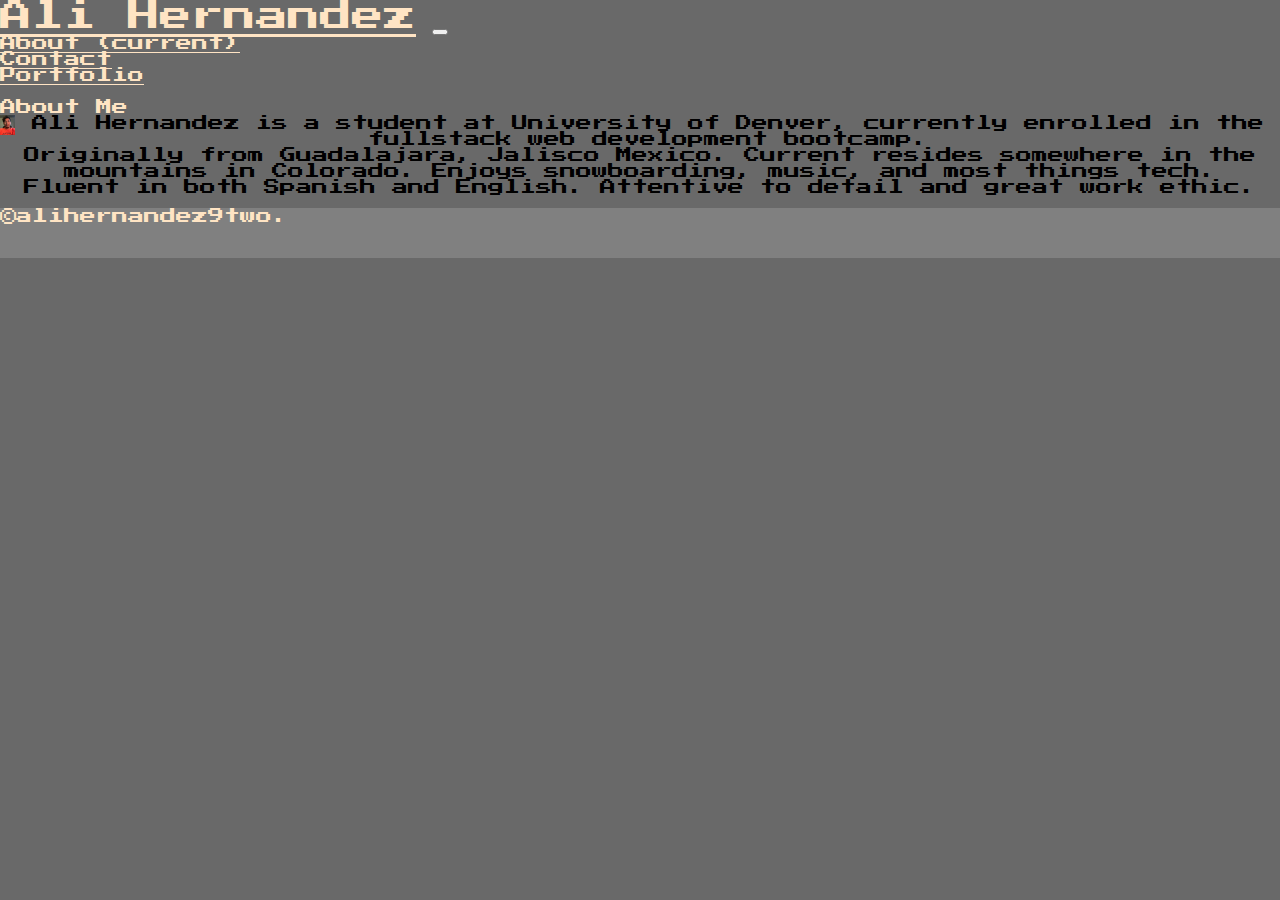
<file: index.html>
<!DOCTYPE html>
<html lang="en">
<head>
  <link rel="shortcut icon" type="image/png" href="assets/iconfinder_game_soul_ghost_scary_spooky_halloween_5898858.png" />
    <meta charset="UTF-8">
    <meta name="viewport" content="width=device-width, initial-scale=1.0">
    <title>About</title>
    <link rel="stylesheet"  type="text/css" href="assets/reset.css">
    <link rel="stylesheet"  type="text/css" href="assets/styles.css">
    <link rel="stylesheet" href="https://stackpath.bootstrapcdn.com/bootstrap/4.5.0/css/bootstrap.min.css" integrity="sha384-9aIt2nRpC12Uk9gS9baDl411NQApFmC26EwAOH8WgZl5MYYxFfc+NcPb1dKGj7Sk" crossorigin="anonymous">
    <script src="https://code.jquery.com/jquery-3.5.1.slim.min.js" integrity="sha384-DfXdz2htPH0lsSSs5nCTpuj/zy4C+OGpamoFVy38MVBnE+IbbVYUew+OrCXaRkfj" crossorigin="anonymous"></script>
<script src="https://cdn.jsdelivr.net/npm/popper.js@1.16.0/dist/umd/popper.min.js" integrity="sha384-Q6E9RHvbIyZFJoft+2mJbHaEWldlvI9IOYy5n3zV9zzTtmI3UksdQRVvoxMfooAo" crossorigin="anonymous"></script>
<script src="https://stackpath.bootstrapcdn.com/bootstrap/4.5.0/js/bootstrap.min.js" integrity="sha384-OgVRvuATP1z7JjHLkuOU7Xw704+h835Lr+6QL9UvYjZE3Ipu6Tp75j7Bh/kR0JKI" crossorigin="anonymous"></script>
<link href="https://fonts.googleapis.com/css2?family=Press+Start+2P&display=swap" rel="stylesheet">
</head>
<body style="background-color: dimgray;">
  
  <nav class="navbar navbar-expand-lg navbar-light bg-dark">
    <a class="navbar-brand, text-white," href="https://youtu.be/FpJziVCmF5c" style="font-size: xx-large; font-family: 'Press Start 2P'; color: bisque;">Ali Hernandez</a>
    <button class="navbar-toggler" type="button" data-toggle="collapse" data-target="#navbarNavDropdown" aria-controls="navbarNavDropdown" aria-expanded="false" aria-label="Toggle navigation">
      <span class="navbar-toggler-icon"></span>
    </button>
    <div class="collapse navbar-collapse" id="navbarNavDropdown">
      <ul class="navbar-nav">
        <li class="nav-item active">
          <a class="nav-link" style="color: bisque;" href="index.html">About <span class="sr-only">(current)</span></a>
        </li>
        <li class="nav-item">
          <a class="nav-link" style="color:bisque;" href="contact.html">Contact</a>
        </li>
        <li class="nav-item">
          <a class="nav-link" style="color: bisque;" href="portfolio.html">Portfolio</a>
        </li>
      </ul>
    </div>
  </nav>

  <br>

  <div class="card bg-dark text-white">
    <div class="card-body">
      <h5 class="card-title" style="color: bisque; height: 100%;">About Me</h5>
      
    </div>
    <main class="container" style="max-height: 100%; ">
    <img src="assets/IMG_5396-2.jpg" class="card-img-top" alt="lilAli" style="width: 25%; height: 25%;">
    <p class="card-text" style="text-align: center;">Ali Hernandez is a student at University of Denver, currently enrolled in the fullstack web development bootcamp.
    <br>
    Originally from Guadalajara, Jalisco Mexico. Current resides somewhere in the mountains in Colorado. Enjoys snowboarding, music, and most things tech.
    <br>
    Fluent in both Spanish and English. Attentive to detail and great work ethic.
  </p>
  <br>
  <br>

  <ul class="list-group list-group-flush" id="list">
    <li class="list-group-item" style="color: lightblue; background-color: bisque;"><a href="https://www.linkedin.com/in/german-hernandez-96b1b71a9"><img style="display: table; vertical-align: middle;" src =assets/iconfinder_2018_social_media_popular_app_logo_linkedin_3225190.png /></a>
    
  </ul>
  
  

</main>
<br>

<footer class="footer mt-auto py-3 bg-dark text-white; fixed-bottom" style="background-color: gray; list-style-position: inherit;" >
  <div class="container">
    <span style="color: bisque;">&#169;alihernandez9two.</span>
  </div>
</footer>
</div>



</body>
</html>
</file>
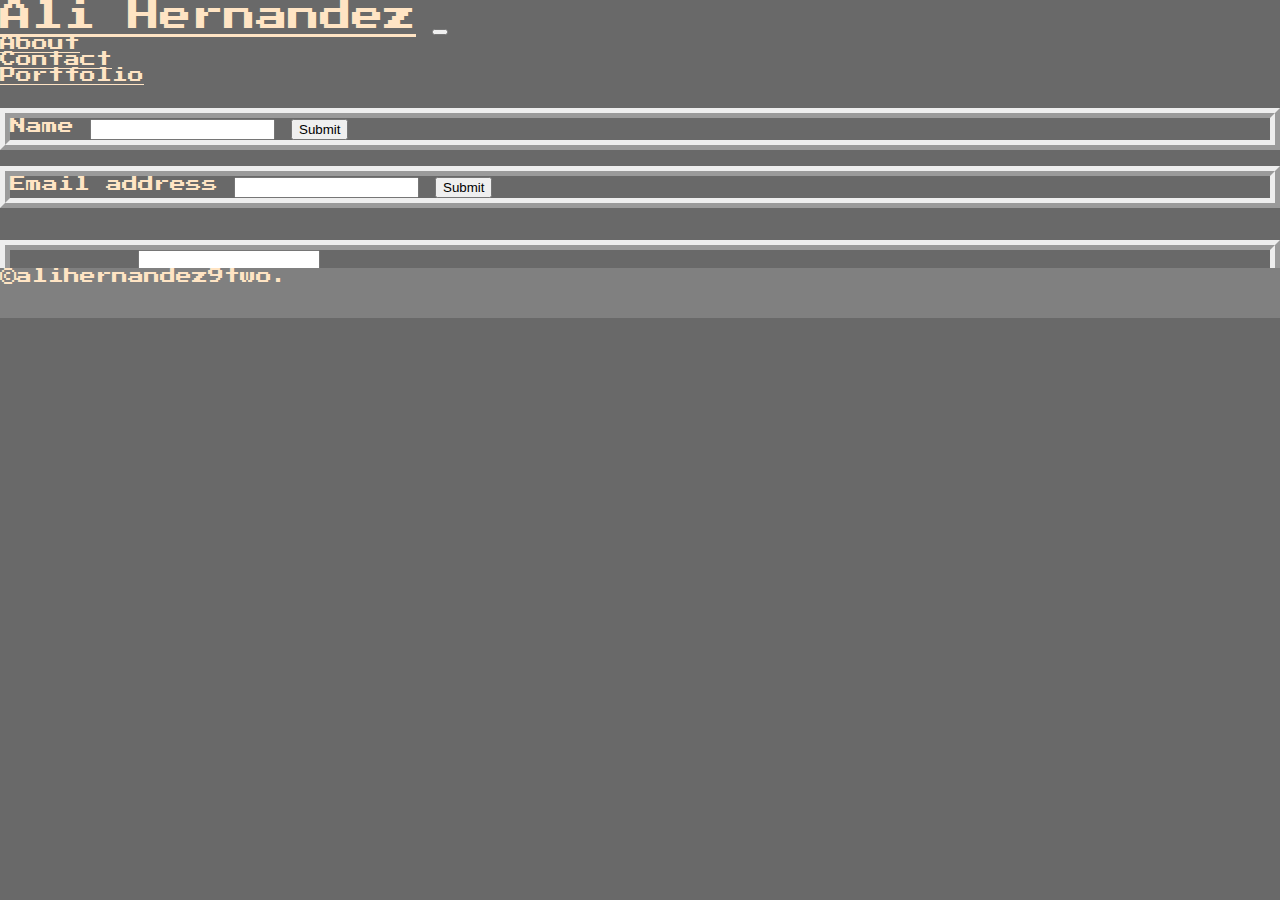
<file: contact.html>
<!DOCTYPE html>
<html lang="en">
<head>
  <link rel="shortcut icon" type="image/png" href="assets/iconfinder_game_soul_ghost_scary_spooky_halloween_5898858.png" />
    <meta charset="UTF-8">
    <meta name="viewport" content="width=device-width, initial-scale=1.0">
    <title>Contact</title>
    <link rel="stylesheet"  type="text/css" href="assets/reset.css">
    <link rel="stylesheet"  type="text/css" href="assets/styles.css">
    <link rel="stylesheet" href="https://stackpath.bootstrapcdn.com/bootstrap/4.5.0/css/bootstrap.min.css" integrity="sha384-9aIt2nRpC12Uk9gS9baDl411NQApFmC26EwAOH8WgZl5MYYxFfc+NcPb1dKGj7Sk" crossorigin="anonymous">
    <script src="https://code.jquery.com/jquery-3.5.1.slim.min.js" integrity="sha384-DfXdz2htPH0lsSSs5nCTpuj/zy4C+OGpamoFVy38MVBnE+IbbVYUew+OrCXaRkfj" crossorigin="anonymous"></script>
<script src="https://cdn.jsdelivr.net/npm/popper.js@1.16.0/dist/umd/popper.min.js" integrity="sha384-Q6E9RHvbIyZFJoft+2mJbHaEWldlvI9IOYy5n3zV9zzTtmI3UksdQRVvoxMfooAo" crossorigin="anonymous"></script>
<script src="https://stackpath.bootstrapcdn.com/bootstrap/4.5.0/js/bootstrap.min.js" integrity="sha384-OgVRvuATP1z7JjHLkuOU7Xw704+h835Lr+6QL9UvYjZE3Ipu6Tp75j7Bh/kR0JKI" crossorigin="anonymous"></script>
<link href="https://fonts.googleapis.com/css2?family=Press+Start+2P&display=swap" rel="stylesheet">
</head>
<body style="background-color: dimgrey;"> 

  <nav class="navbar navbar-expand-lg navbar-light bg-dark">
    <a class="navbar-brand, text-white," href="https://youtu.be/FpJziVCmF5c" style="font-size: xx-large; font-family: 'Press Start 2P'; color: bisque;">Ali Hernandez</a>
    <button class="navbar-toggler" type="button" data-toggle="collapse" data-target="#navbarNavDropdown" aria-controls="navbarNavDropdown" aria-expanded="false" aria-label="Toggle navigation">
      <span class="navbar-toggler-icon"></span>
    </button>
    <div class="collapse navbar-collapse" id="navbarNavDropdown">
      <ul class="navbar-nav">
        <li class="nav-item active">
          <a class="nav-link" style="color: bisque;" href="index.html">About</a>
        </li>
        <li class="nav-item">
          <a class="nav-link" style="color:bisque;" href="contact.html">Contact</a>
        </li>
        <li class="nav-item">
          <a class="nav-link" style="color: bisque;" href="portfolio.html">Portfolio</a>
        </li>
      </ul>
    </div>
  </nav>
  <div class="container" style="margin: 0 auto; margin-top: 25px;">
    <form>
  <div class="form-group bg-dark" >
      <div class="col-10" style="color: bisque;">
    <label for="exampleInputName">Name</label>
    <input type="username" class="form-control" id="exampleInputName" aria-describedby="nameHelp">
    <button type="submit" class="btn btn-primary">Submit</button>
    </div>
  </div>
  </form>

  

<br>
  
<form>
<div class="form-group bg-dark">
    <div class="col-10" style="color: bisque;">
  <label for="exampleInputEmail1">Email address</label>
  <input type="email" class="form-control" id="exampleInputEmail1" aria-describedby="emailHelp">
  <button type="submit" class="btn btn-primary">Submit</button>
</div>
</div>
</form>


<br>

<br>

<form>
  <div class="form-group bg-dark">
    <div class="col-10" style="color: bisque;">
  <label for="exampleFormControlTextarea1">Message</label>
  <textarea class="form-control" id="exampleFormControlTextarea1"></textarea>
  <button type="submit" class="btn btn-primary">Submit</button>
</div>
</div>
</form>


<br>



<footer class="footer mt-auto py-3 bg-dark text-white; fixed-bottom" style="background-color: gray;">
  <div class="container">
    <span style="color: bisque;">&#169;alihernandez9two.</span>
  </div>
</footer>


</body>
</html>
</file>
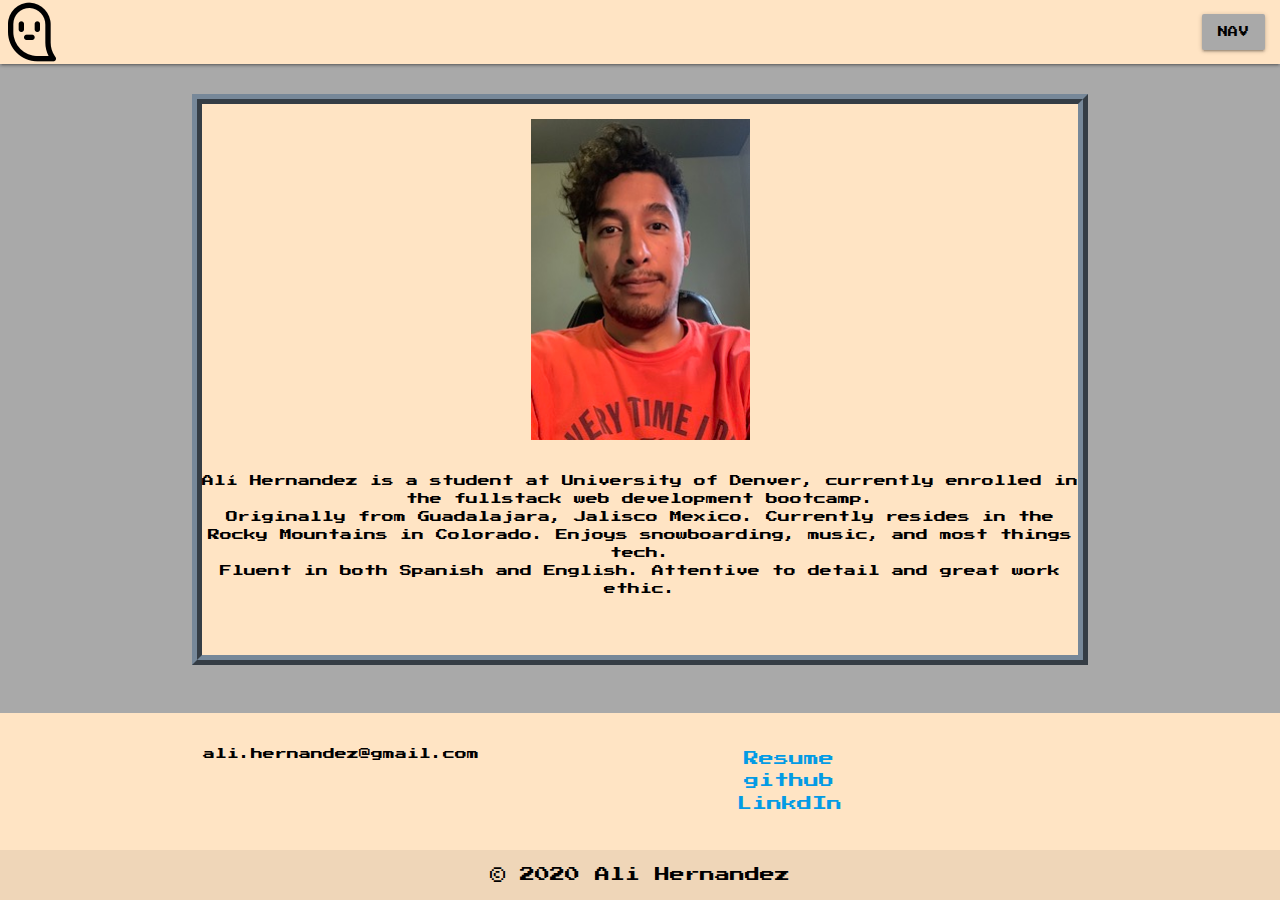
<file: indexNew.html>
<!DOCTYPE html>
<html lang="en">
  <head>
    <link
      rel="shortcut icon"
      type="image/png"
      href="assets/iconfinder_game_soul_ghost_scary_spooky_halloween_5898858.png"
    />
    <meta charset="UTF-8" />
    <meta name="viewport" content="width=device-width, initial-scale=1.0" />
    <!--pixlefont-->
    <link
      href="https://fonts.googleapis.com/css2?family=Press+Start+2P&display=swap"
      rel="stylesheet"
    />
    <!--Materialize CSS-->
    <link
      rel="stylesheet"
      href="https://cdnjs.cloudflare.com/ajax/libs/materialize/1.0.0/css/materialize.min.css"
    />
    <!--stylesheet-->
    <link rel="stylesheet" href="styles/styles.css" />
    <title>About</title>
  </head>
  <body>
    <nav>
      <div class="nav-wrapper">
        <a href="https://youtu.be/FpJziVCmF5c" class="brand-logo"
          ><img
            src="assets/iconfinder_game_soul_ghost_scary_spooky_halloween_5898858.png"
        /></a>
        <ul id="nav-mobile" class="right hide-on-down">
          <!-- Dropdown Trigger -->
          <a
            class="dropdown-trigger btn"
            style="color: black; background-color: darkgray;"
            href="#"
            data-target="dropdown1"
            >Nav</a
          >

          <!-- Dropdown Structure -->
          <ul id="dropdown1" class="dropdown-content">
            <li>
              <a
                class="navContent"
                style="font-size: small; color: black;"
                href="indexNew.html"
                >About</a
              >
            </li>
            <li>
              <a
                class="navContent"
                style="font-size: small; color: black;"
                href="portfolioNew.html"
                >Portfolio</a
              >
            </li>
            <li>
              <a
                class="navContent"
                style="font-size: small; color: black;"
                href="contactNew.html"
                >Contact</a
              >
            </li>
          </ul>
        </ul>
      </div>
    </nav>

    <main class="container" style="max-height: 100%;">
      

      <div class="aboutMe">
        <!--mug shot-->
      <img
      src="assets/IMG_5396-2.jpg"
      class="card-img-top center"
      id="mugshot"
      style="width: 25%; height: 25%; padding-bottom: 20px;"
    />
        <p class="card-text" style="text-align: center;">
          Alí Hernandez is a student at University of Denver, currently enrolled
          in the fullstack web development bootcamp.
          <br />
          Originally from Guadalajara, Jalisco Mexico. Currently resides
          in the 
          Rocky Mountains in Colorado. Enjoys snowboarding, music, and most
          things tech.
          <br />
          Fluent in both Spanish and English. Attentive to detail and great work
          ethic.
        </p>
        <br />
        <br />
      </div>
    </main>

    <!--Footer-->

    <footer class="page-footer">
      <div class="container">
        <div class="row">
          <div class="col 16">
            <p>ali.hernandez@gmail.com</p>
          </div>
          <div class="col l4 offset-l2 s12">
            <ul>
              <li><a href="https://drive.google.com/file/d/1dDq3R8_VMOO8uyL19HIRp6-BJCREo4Cw/view?usp=sharing">Resume</a></li>
              <li><a href="https://github.com/alihernandez">github</a></li>
              <li><a href="https://www.linkedin.com/in/ali-hernandez-96b1b71a9/">LinkdIn</a></li>
            </ul>
          </div>
        </div>
      </div>

      <div class="footer-copyright">
        <div class="container">
          © 2020 Ali Hernandez
        </div>
      </div>
    </footer>

    <!--  jQuery -->
    <script src="https://code.jquery.com/jquery-3.3.1.min.js"></script>

    <!-- Materialize CSS Framework: Compiled and minified JavaScript -->
    <script src="https://cdnjs.cloudflare.com/ajax/libs/materialize/1.0.0/js/materialize.min.js"></script>

    <!--local script-->
    <script src="scripts/materialize.js"></script>
  </body>
</html>
</file>
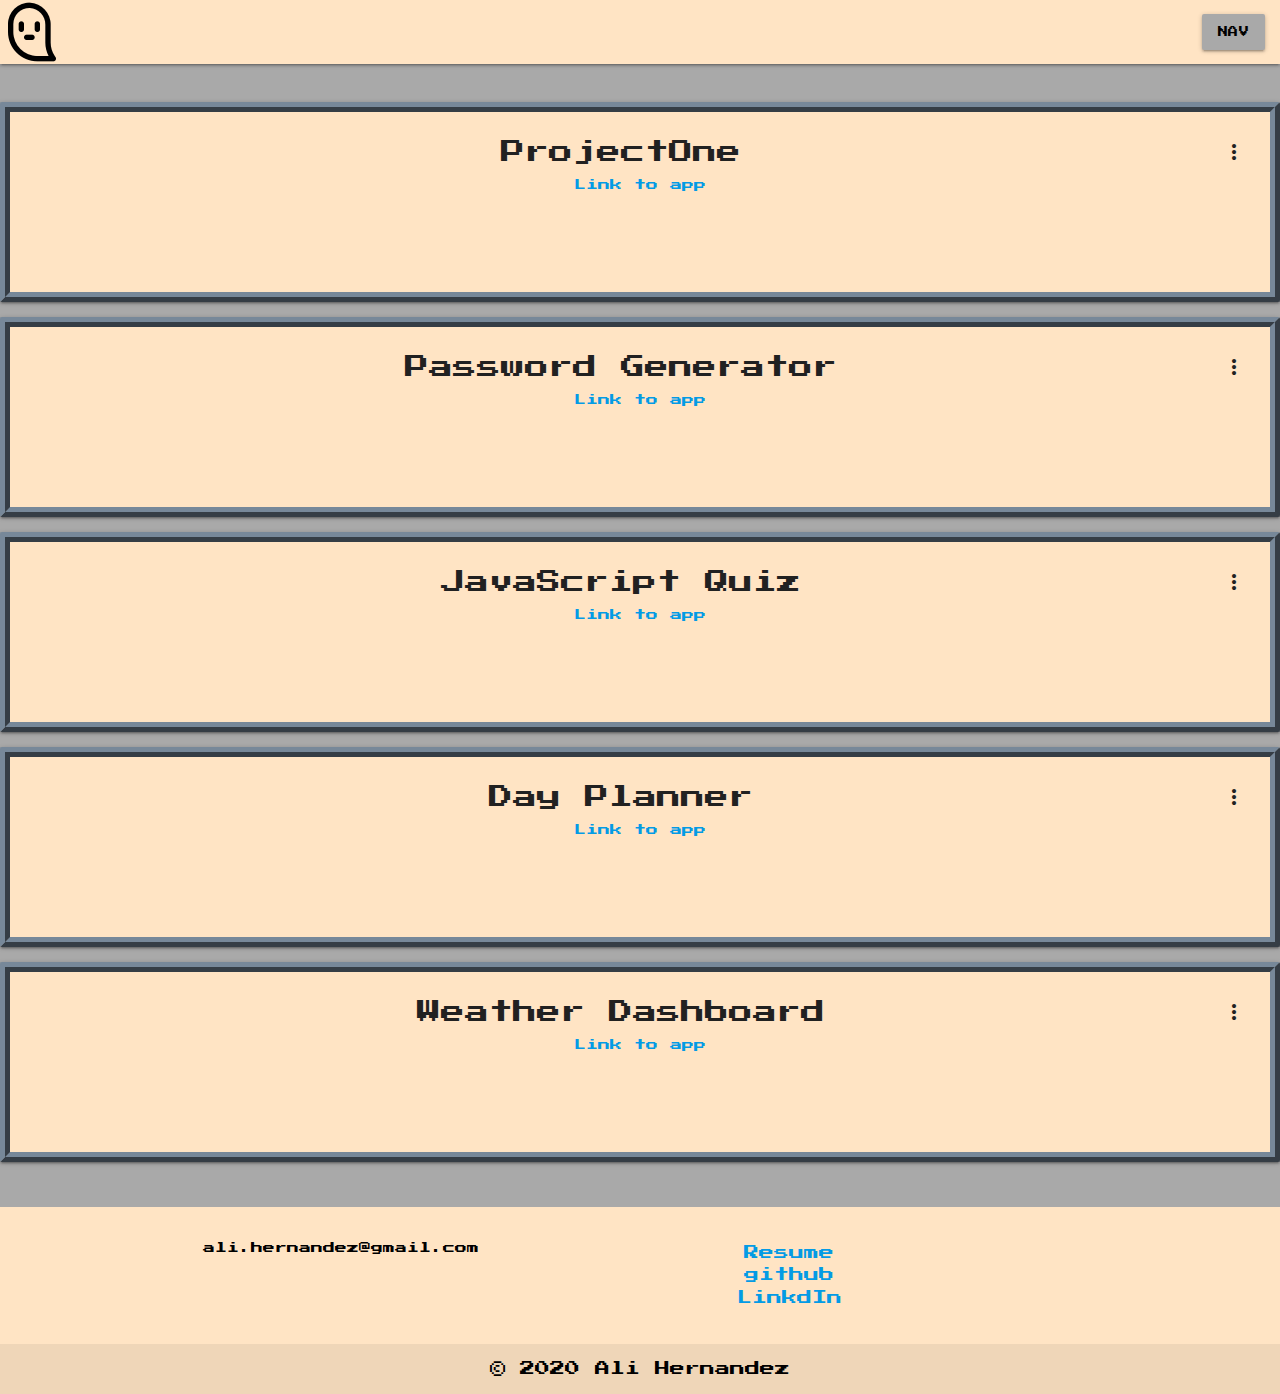
<file: portfolioNew.html>
<!DOCTYPE html>
<html lang="en">
  <head>
    <link rel="shortcut icon" type="image/png" href="assets/iconfinder_game_soul_ghost_scary_spooky_halloween_5898858.png" />
    <meta charset="UTF-8" />
    <meta name="viewport" content="width=device-width, initial-scale=1.0" />
    <title>Alí Hernandez</title>
    <!--Import Google Icon Font-->
    <link href="https://fonts.googleapis.com/icon?family=Material+Icons" rel="stylesheet">
    <!--pixlefont-->
    <link href="https://fonts.googleapis.com/css2?family=Press+Start+2P&display=swap" rel="stylesheet">
    <!-- Compiled and minified CSS -->
    <link
      rel="stylesheet"
      href="https://cdnjs.cloudflare.com/ajax/libs/materialize/1.0.0/css/materialize.min.css"
    />
    <link
        rel="stylesheet"
        href="./styles/styles.css"
        />
      
  </head>
  <body>
    <nav>
      <div class="nav-wrapper">
        <a href="#" class="brand-logo"
          ><img
            src="assets/iconfinder_game_soul_ghost_scary_spooky_halloween_5898858.png"
        /></a>
        <ul id="nav-mobile" class="right hide-on-down">
          <!-- Dropdown Trigger -->
          <a
            class="dropdown-trigger btn"
            style="color: black; background-color: darkgray;"
            href="#"
            data-target="dropdown1"
            >Nav</a
          >

          <!-- Dropdown Structure -->
          <ul id="dropdown1" class="dropdown-content">
            <li>
              <a
                class="navContent"
                style="font-size: small; color: black;"
                href="indexNew.html"
                >About</a
              >
            </li>
            <li>
              <a
                class="navContent"
                style="font-size: small; color: black;"
                href="portfolioNew.html"
                >Portfolio</a
              >
            </li>
            <li>
              <a
                class="navContent"
                style="font-size: small; color: black;"
                href="contactNew.html"
                >Contact</a
              >
            </li>
          </ul>
        </ul>
      </div>
    </nav>

    <!-- <header>
      <h3>Portfolio</h3>
      <p>Click on project names for more info!</p>
      <div class="row col 16">
      </header> -->

      <main>
            <!--Project One-->
            <div class="col s12" id="projects">
    <div class="card">
    <div class="card-image waves-effect waves-block waves-light">
      
    </div>
    <div class="card-content">
      <span class="card-title activator grey-text text-darken-4">ProjectOne<i class="material-icons right">more_vert</i></span>
      <p><a href="https://falconreid.github.io/EventSmash/index.html">Link to app</a></p>
    </div>
    <div class="card-reveal">
      <span class="card-title grey-text text-darken-4">Card Title<i class="material-icons right">close</i></span>
      <p>Here is some more information about this product that is only revealed once clicked on.</p>
    </div>
  </div>
  </div>

           <!--Password Generator-->
            <div class="col s4" id="projects">
                <div class="card">
                  <div class="card-image waves-effect waves-block waves-light">
                    
                  </div>
                  <div class="card-content">
                    <span class="card-title activator grey-text text-darken-4">Password Generator<i class="material-icons right">more_vert</i></span>
                    <p><a href="https://alihernandez.github.io/passwordGenerator/">Link to app</a></p>
                  </div>
                  <div class="card-reveal">
                    <span class="card-title grey-text text-darken-4"><i class="material-icons right">close</i></span>
                    <p>Using functions, for loops, if/else statments generate random passwords based on user input.</p>
                  </div>
                </div>
               </div>


            <!--JavaScript Quiz-->
            <div class="col s4" id="projects">
                <div class="card">
                  <div class="card-image waves-effect waves-block waves-light">
                    
                  </div>
                  <div class="card-content">
                    <span class="card-title activator grey-text text-darken-4">JavaScript Quiz<i class="material-icons right">more_vert</i></span>
                    <p><a href="https://alihernandez.github.io/coding_quiz/">Link to app</a></p>
                  </div>
                  <div class="card-reveal">
                    <span class="card-title grey-text text-darken-4"><i class="material-icons right">close</i></span>
                    <p>A timed quiz on JavaScript fundamentals that stores high scores
                      press start to begin quiz
                      select answer and click next
                      at end of quiz score is displayed and same button restarts the quiz
                    </p>
                  </div>
                </div>
               </div>

            <!--Day Planner-->
            <div class="col s4" id="projects">
                <div class="card">
                  <div class="card-image waves-effect waves-block waves-light">
                    
                  </div>
                  <div class="card-content">
                    <span class="card-title activator grey-text text-darken-4">Day Planner<i class="material-icons right">more_vert</i></span>
                    <p><a href="https://alihernandez.github.io/DayPlanner/">Link to app</a></p>
                  </div>
                  <div class="card-reveal">
                    <span class="card-title grey-text text-darken-4"><i class="material-icons right">close</i></span>
                    <p>Daily planner for user to plan out day by the hour. Color coded so user has visual if time block is in past, present, or future. User is able to store hourly plans in local storage.
                    </p>
                  </div>
                </div>
               </div>


                <!--Weather Dashboard-->
               <div class="col s12" id="projects">
                <div class="card">
                  <div class="card-image waves-effect waves-block waves-light">
                    
                  </div>
                  <div class="card-content">
                    <span class="card-title activator grey-text text-darken-4">Weather Dashboard<i class="material-icons right">more_vert</i></span>
                    <p><a href="https://alihernandez.github.io/WeatherAPI/">Link to app</a></p>
                  </div>
                  <div class="card-reveal">
                    <span class="card-title grey-text text-darken-4"><i class="material-icons right">close</i></span>
                    <p>Weather dashboard for user to search current forecast by typing city name into search bar</p>
                  </div>
                </div>





          </div>

          

      </main>


    

      <!--Footer-->

    <footer class="page-footer">
      <div class="container">
        <div class="row">
          <div class="col 16">
            <p>ali.hernandez@gmail.com</p>
          </div>
          <div class="col l4 offset-l2 s12">
            <ul>
              <li><a href="https://drive.google.com/file/d/1dDq3R8_VMOO8uyL19HIRp6-BJCREo4Cw/view?usp=sharing">Resume</a></li>
              <li><a href="https://github.com/alihernandez">github</a></li>
              <li><a href="https://www.linkedin.com/in/ali-hernandez-96b1b71a9/">LinkdIn</a></li>
            </ul>
          </div>
        </div>
      </div>

      <div class="footer-copyright">
        <div class="container">
          © 2020 Ali Hernandez
        </div>
      </div>
    </footer>


       <!--  jQuery -->
    <script src="https://code.jquery.com/jquery-3.3.1.min.js"></script>

    <!-- Materialize CSS Framework: Compiled and minified JavaScript -->
    <script src="https://cdnjs.cloudflare.com/ajax/libs/materialize/1.0.0/js/materialize.min.js"></script>
   
    <script src="scripts/materialize.js"></script>
  
  </body>
</html>
</file>
<file: assets/styles.css>
html, body{
    height: 100%;
}

body{
    background-color: dimgray ;
    text-decoration-color: firebrick;
    font-family: 'Press Start 2P', cursive;
    height: 100%;
}

a{
    font-family: 'Press Start 2P';
}


.form-group{
    border-style: ridge;
    color: bisque;
    border-width: 10px;
}

h5{
    color: darkolivegreen;
    font-family: 'Press Start 2P';
}

ul {
    align-items: center;
}

footer{
    position: relative;
    height: 50px;
    margin-top: -50px;
    grid-row-start: 2;
    grid-row-end: 3;
}

.card-img-top{
    float: left;
}

img{
    max-height: 20px;
    max-width: 15px;
}
</file>
<file: styles/styles.css>
h1, h2, h3, h4, h5, h6{
    text-align: center;
}

p{
    text-align: center;
    font-size: 12px;
}

nav {
    background-color: bisque;
    font-family: 'Press Start 2P', cursive;
    box-shadow: black;
    
}

.input-field,
.dropdown-content{
    font-size: 10px;
    color: black;
}


.center {
    display: block;
    margin-left: auto;
    margin-right: auto;
    width: 50%;
    padding-bottom: 15px;
  }

  #mugshot{
      padding-top: 15px;
  }
  

.btn{
    background-color: darkgray;
    font-size: 10px;
    color: black;
}

header{
    text-align: center;
}

main{
    padding-bottom: 30px;
    padding-top: 30px;
}

body {
    background-color: darkgray;
    font-family: 'Press Start 2P', cursive;
    display: flex;
    min-height: 100vh;
    flex-direction: column;
}

.container{
    color: black;
    
}

#contactForm{
    background-color: bisque;
    border-style: ridge;
    border-color: lightslategray;
    border-width: 10px;
    text-align: center;
    font-family: 'Press Start 2P', cursive;
}

.aboutMe{
    background-color: bisque;
    border-style: ridge;
    border-color: lightslategray;
    border-width: 10px;
    text-align: center;
    font-family: 'Press Start 2P', cursive;
}


  main {
    flex: 1 0 auto;
  }

#projects{
    background-color: darkgrey;
    
}

.card{
    background-color: bisque;
    border-style: ridge;
    border-color: lightslategray;
    border-width: 10px;
    text-align: center;
    min-height: 200px;
    font-family: 'Press Start 2P', cursive;
    
}

a{
    text-align: center;
}

.card-title{
    text-align: center;
}

.navTitle{
    text-align: center;
}

footer,

.page-footer{
    background-color: bisque;
    border-color: lightslategray;
    text-align: center;
    font-family: 'Press Start 2P', cursive;
    color: black;
}
</file>
